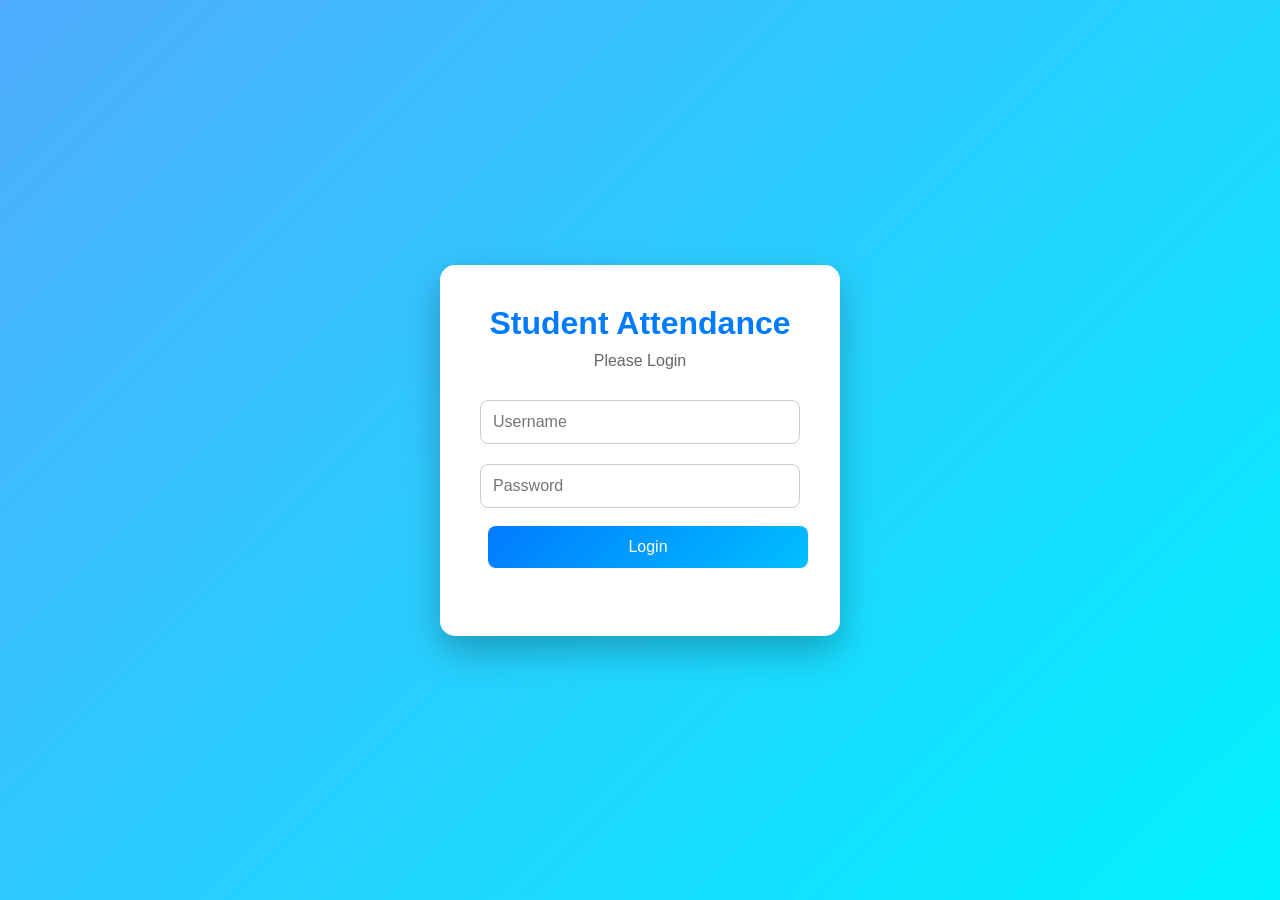
<file: attendance-system/index.html>
<!DOCTYPE html>
<html lang="en">
<head>
    <meta charset="UTF-8">
    <meta name="viewport" content="width=device-width, initial-scale=1.0">
    <title>Student Attendance Management System</title>
    <link rel="stylesheet" href="css/style.css">
</head>
<body>

    <div class="login-container">
        <div class="login-box">
            <h1>Student Attendance</h1>
            <p>Please Login</p>

            <input type="text" id="username" placeholder="Username">

            <input type="password" id="password" placeholder="Password">

            <button onclick="login()">Login</button>

            <p id="message"></p>
        </div>
    </div>

    <script src="js/script.js"></script>

</body>
</html>
</file>
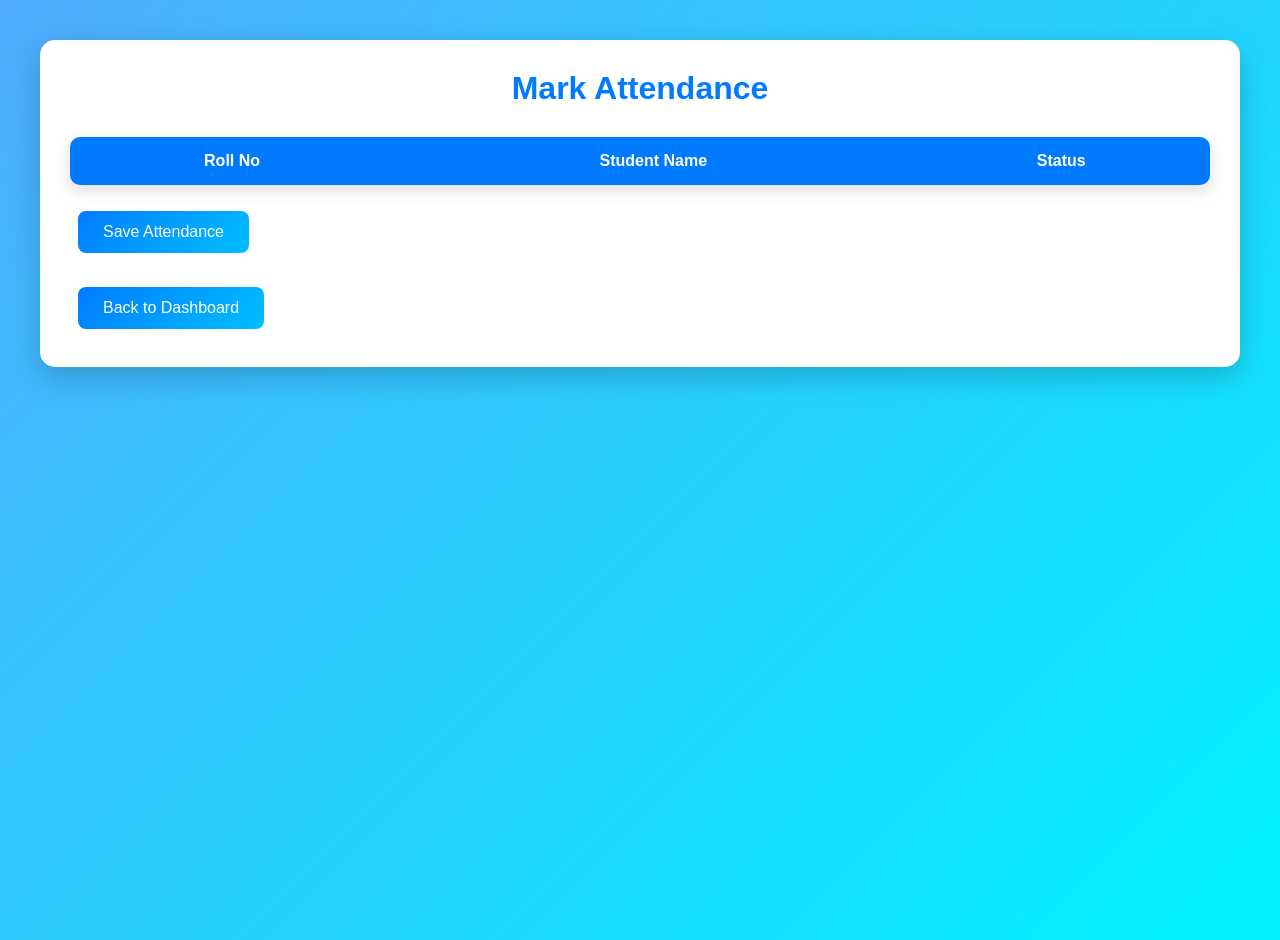
<file: attendance-system/attendance.html>
<!DOCTYPE html>
<html lang="en">
<head>
    <meta charset="UTF-8">
    <meta name="viewport" content="width=device-width, initial-scale=1.0">
    <title>Attendance</title>
    <link rel="stylesheet" href="css/style.css">
</head>
<body>

<div class="dashboard">

    <h1>Mark Attendance</h1>

    <table id="attendanceTable">

        <thead>
            <tr>
                <th>Roll No</th>
                <th>Student Name</th>
                <th>Status</th>
            </tr>
        </thead>

        <tbody>

        </tbody>

    </table>

    <br>

    <button onclick="saveAttendance()">Save Attendance</button>

    <br><br>

    <a href="dashboard.html">
        <button>Back to Dashboard</button>
    </a>

</div>

<script src="js/attendance.js"></script>

</body>
</html>
</file>
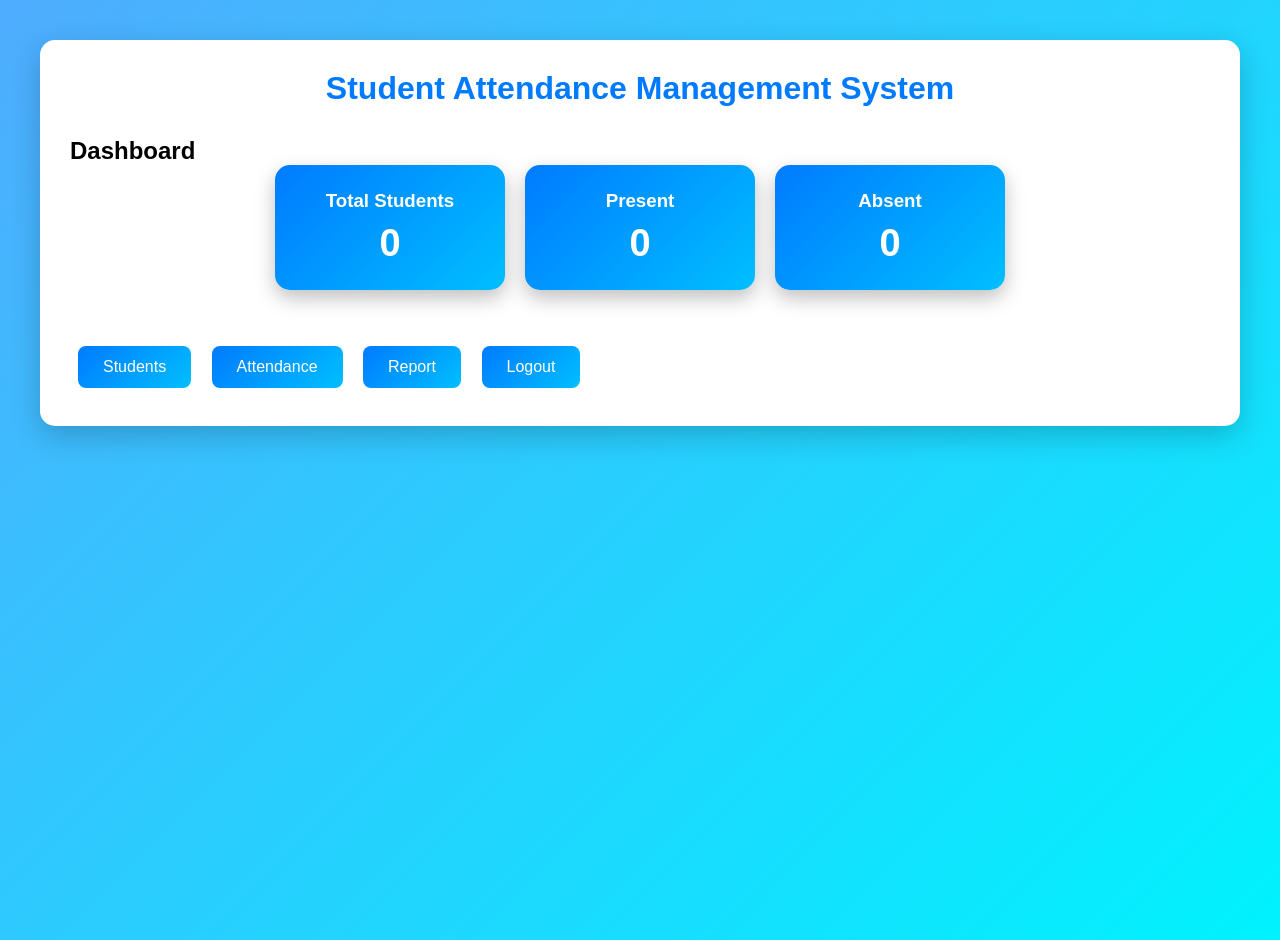
<file: attendance-system/dashboard.html>
<!DOCTYPE html>
<html lang="en">
<head>
    <meta charset="UTF-8">
    <meta name="viewport" content="width=device-width, initial-scale=1.0">
    <title>Dashboard</title>
    <link rel="stylesheet" href="css/style.css">
</head>
<body>

<div class="dashboard">

    <h1>Student Attendance Management System</h1>
    <h2>Dashboard</h2>

    <div class="cards">

        <div class="card">
            <h3>Total Students</h3>
            <h2 id="totalStudents">0</h2>
        </div>

        <div class="card">
            <h3>Present</h3>
            <h2 id="presentStudents">0</h2>
        </div>

        <div class="card">
            <h3>Absent</h3>
            <h2 id="absentStudents">0</h2>
        </div>

    </div>

    <br>

    <a href="students.html"><button>Students</button></a>
    <a href="attendance.html"><button>Attendance</button></a>
    <a href="report.html"><button>Report</button></a>
    <a href="index.html"><button>Logout</button></a>

</div>

<script>
const students = JSON.parse(localStorage.getItem("students")) || [];
const attendance = JSON.parse(localStorage.getItem("attendance")) || [];

document.getElementById("totalStudents").textContent = students.length;

let present = 0;
let absent = 0;

attendance.forEach(function(student) {
    if (student.status === "Present") {
        present++;
    } else if (student.status === "Absent") {
        absent++;
    }
});

document.getElementById("presentStudents").textContent = present;
document.getElementById("absentStudents").textContent = absent;
</script>

</body>
</html>
</file>
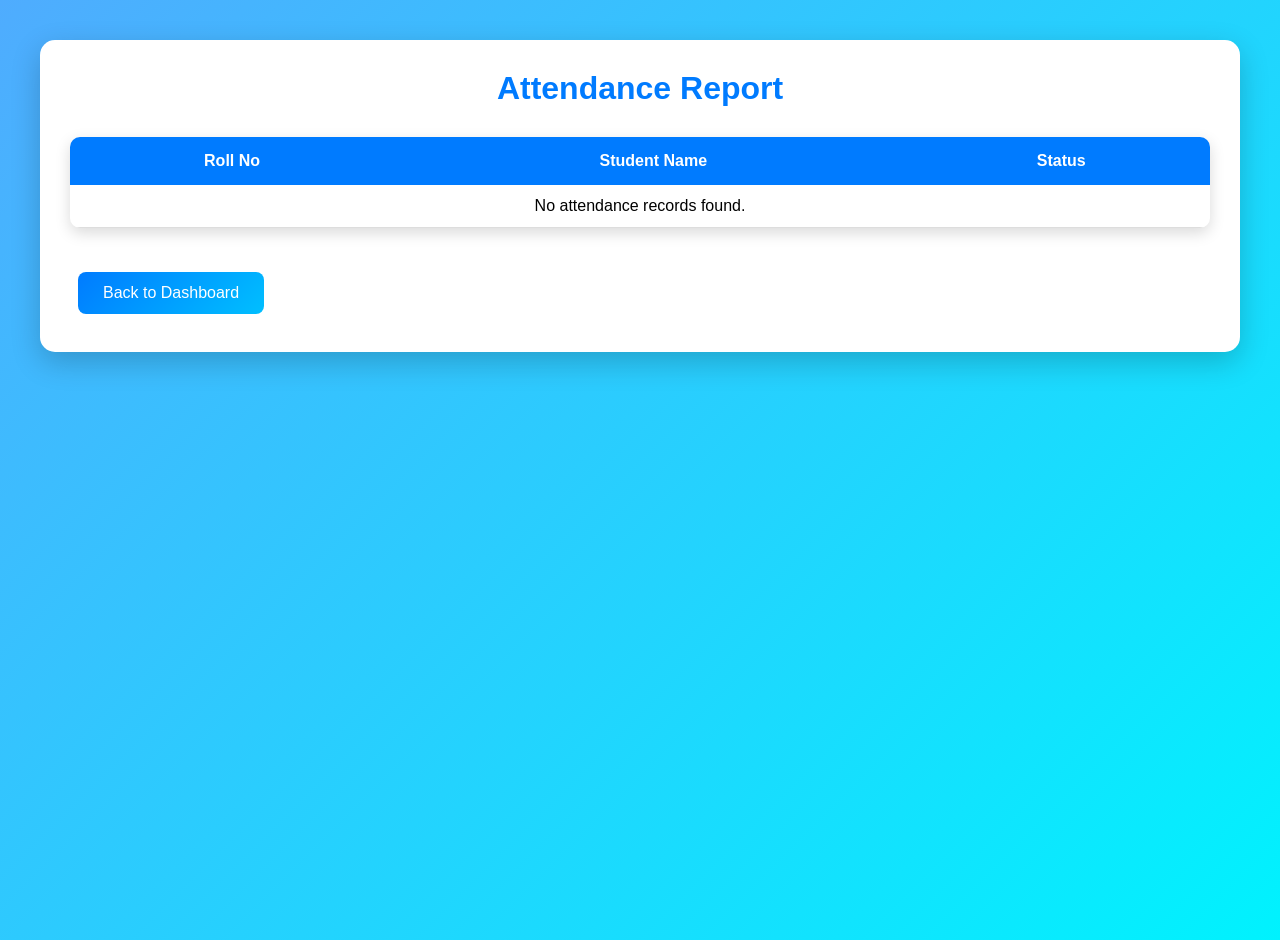
<file: attendance-system/report.html>
<!DOCTYPE html>
<html lang="en">
<head>
    <meta charset="UTF-8">
    <meta name="viewport" content="width=device-width, initial-scale=1.0">
    <title>Attendance Report</title>
    <link rel="stylesheet" href="css/style.css">
</head>
<body>

<div class="dashboard">

    <h1>Attendance Report</h1>

    <table id="reportTable">
        <thead>
            <tr>
                <th>Roll No</th>
                <th>Student Name</th>
                <th>Status</th>
            </tr>
        </thead>

        <tbody>
            <!-- Attendance data will appear here -->
        </tbody>
    </table>

    <br><br>

    <a href="dashboard.html">
        <button>Back to Dashboard</button>
    </a>

</div>

<script src="js/report.js"></script>

</body>
</html>
</file>
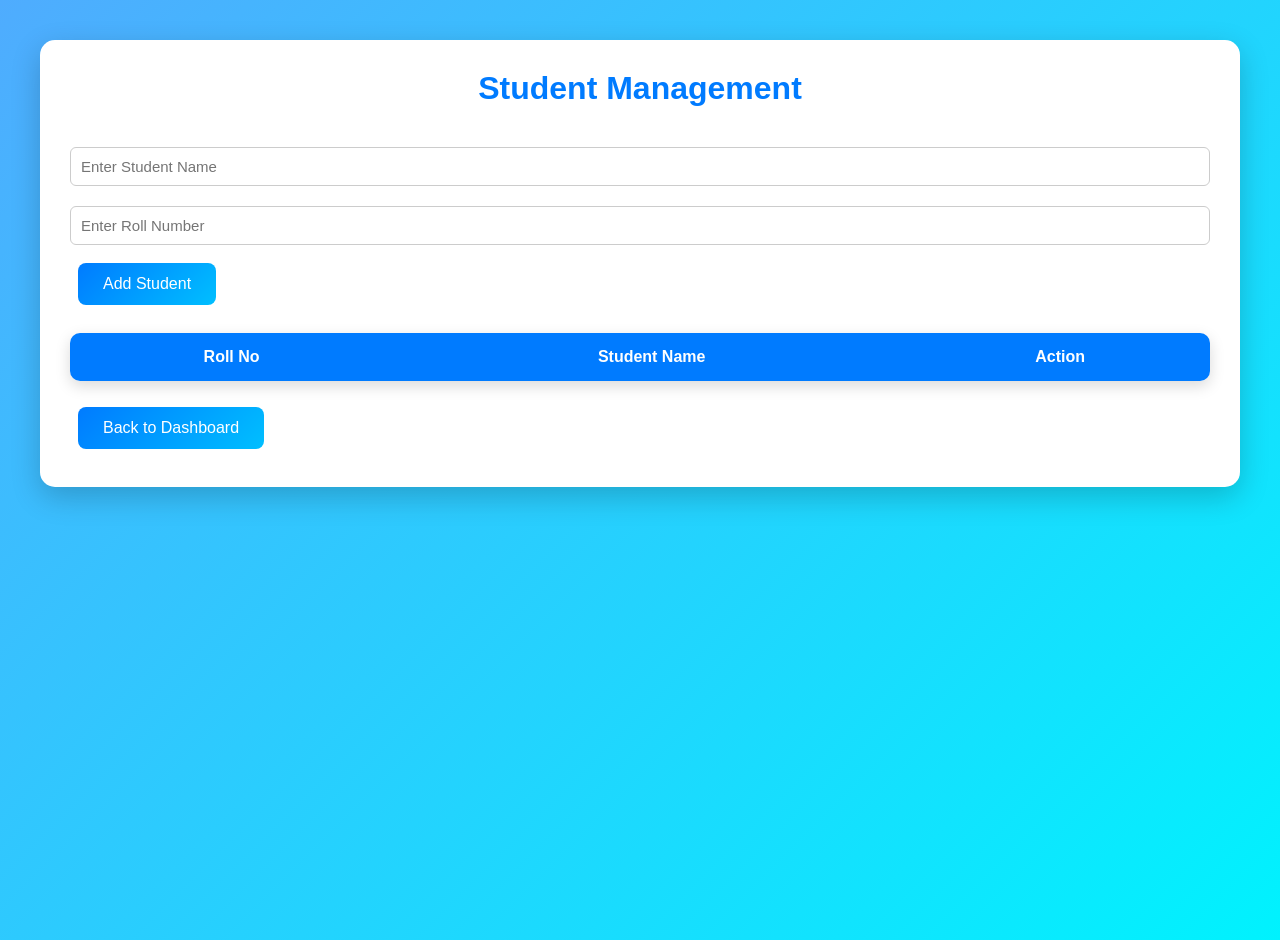
<file: attendance-system/students.html>
<!DOCTYPE html>
<html lang="en">
<head>
    <meta charset="UTF-8">
    <meta name="viewport" content="width=device-width, initial-scale=1.0">
    <title>Student Management</title>
    <link rel="stylesheet" href="css/style.css">
</head>
<body>

<div class="dashboard">

    <h1>Student Management</h1>

    <div class="student-form">

        <input type="text" id="studentName" placeholder="Enter Student Name">

        <input type="text" id="studentRoll" placeholder="Enter Roll Number">

        <button onclick="addStudent()">Add Student</button>

    </div>

    <table id="studentTable">

        <thead>
            <tr>
                <th>Roll No</th>
                <th>Student Name</th>
                <th>Action</th>
            </tr>
        </thead>

        <tbody>

        </tbody>

    </table>

    <br>

    <a href="dashboard.html">
        <button>Back to Dashboard</button>
    </a>

</div>

<script src="js/students.js"></script>

</body>
</html>
</file>
<file: attendance-system/css/style.css>
/* ===========================
   PROFESSIONAL STYLE.CSS
=========================== */

/* Reset */
*{
    margin:0;
    padding:0;
    box-sizing:border-box;
    font-family:Arial, Helvetica, sans-serif;
}

/* Body */
body{
    background:linear-gradient(135deg,#4facfe,#00f2fe);
    min-height:100vh;
}

/* ===========================
   LOGIN PAGE
=========================== */

.login-container{
    display:flex;
    justify-content:center;
    align-items:center;
    height:100vh;
}

.login-box{
    width:400px;
    background:#fff;
    padding:40px;
    border-radius:15px;
    text-align:center;
    box-shadow:0 15px 35px rgba(0,0,0,.25);
}

.login-box h1{
    color:#007bff;
    margin-bottom:10px;
}

.login-box p{
    color:#666;
    margin-bottom:20px;
}

.login-box input{
    width:100%;
    padding:12px;
    margin:10px 0;
    border:1px solid #ccc;
    border-radius:8px;
    font-size:16px;
}

.login-box input:focus{
    border-color:#007bff;
    outline:none;
}

.login-box button{
    width:100%;
}

/* ===========================
   DASHBOARD / ALL PAGES
=========================== */

.dashboard{
    width:95%;
    max-width:1200px;
    margin:40px auto;
    background:#fff;
    padding:30px;
    border-radius:15px;
    box-shadow:0 10px 30px rgba(0,0,0,.2);
}

.dashboard h1{
    text-align:center;
    color:#007bff;
    margin-bottom:30px;
}

/* Cards */

.cards{
    display:flex;
    justify-content:center;
    gap:20px;
    flex-wrap:wrap;
    margin-bottom:30px;
}

.card{
    width:230px;
    background:linear-gradient(135deg,#007bff,#00bfff);
    color:white;
    padding:25px;
    border-radius:15px;
    text-align:center;
    box-shadow:0 8px 20px rgba(0,0,0,.25);
    transition:.3s;
}

.card:hover{
    transform:translateY(-8px);
}

.card h3{
    margin-bottom:10px;
}

.card h2{
    font-size:38px;
}

/* Buttons */

button{
    background:linear-gradient(135deg,#007bff,#00bfff);
    color:white;
    border:none;
    padding:12px 25px;
    border-radius:8px;
    cursor:pointer;
    font-size:16px;
    margin:8px;
    transition:.3s;
}

button:hover{
    transform:scale(1.05);
}

/* Input */

input,select{
    width:100%;
    padding:10px;
    margin:10px 0;
    border:1px solid #ccc;
    border-radius:6px;
    font-size:15px;
}

/* Tables */

table{
    width:100%;
    border-collapse:collapse;
    background:white;
    border-radius:10px;
    overflow:hidden;
    margin-top:20px;
    box-shadow:0 5px 15px rgba(0,0,0,.15);
}

table th{
    background:#007bff;
    color:white;
    padding:15px;
}

table td{
    padding:12px;
    text-align:center;
    border-bottom:1px solid #ddd;
}

table tr:hover{
    background:#f3f8ff;
}

/* Links */

a{
    text-decoration:none;
}

/* Error Message */

#message{
    color:red;
    margin-top:15px;
    font-weight:bold;
}

/* Responsive */

@media(max-width:768px){

.cards{
    flex-direction:column;
    align-items:center;
}

.card{
    width:100%;
}

.dashboard{
    width:95%;
}

.login-box{
    width:90%;
}

}
</file>
